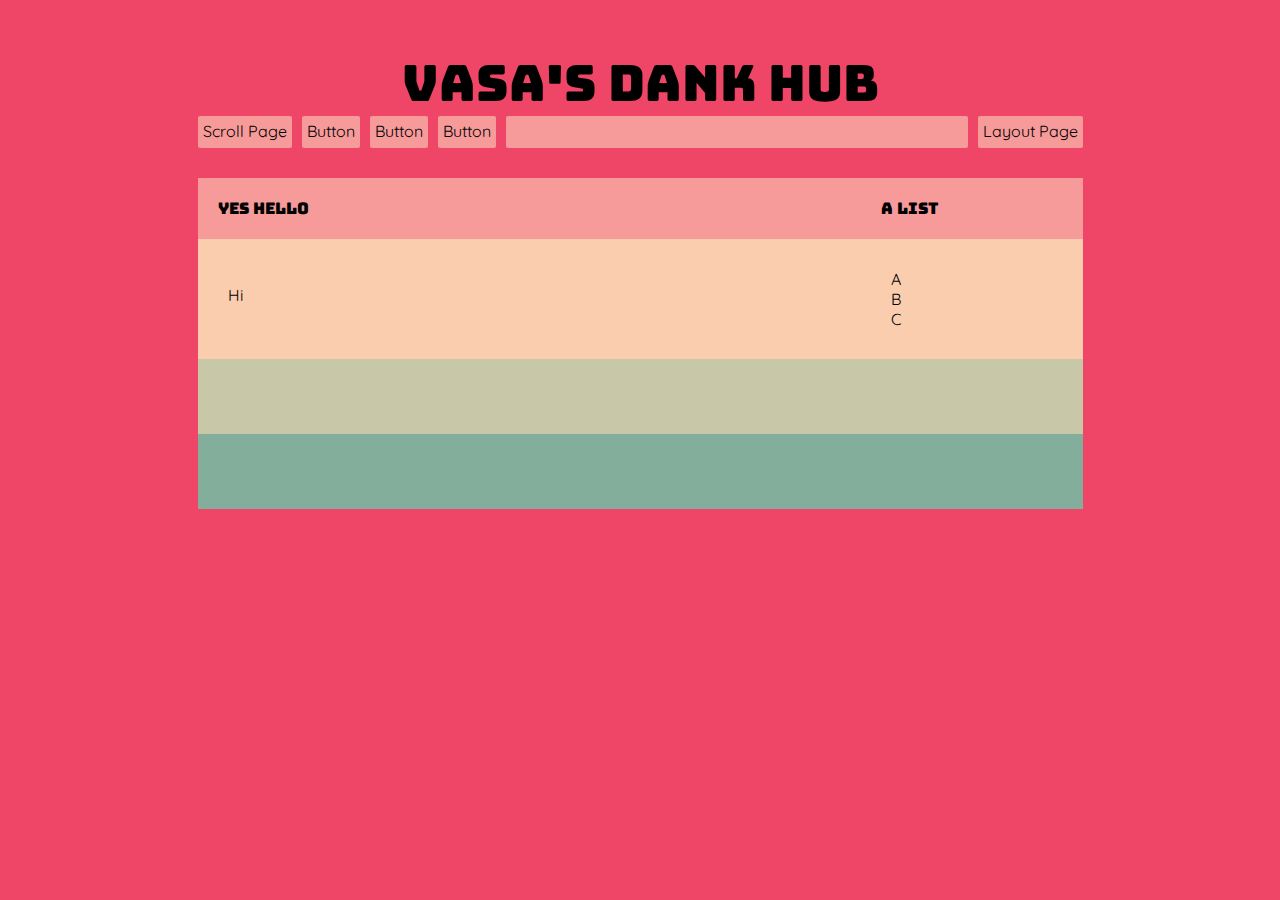
<file: index.html>
<!DOCTYPE HTML>
<head>
	<title> Vasa Webpage Deluxe </title>
	
	<!-- CSS -->
	<link rel='stylesheet' href='css/main.css'/>
	
	<!-- JS -->
	<script src='./js/jquery-3.3.1.min.js'></script>
	<script src='./js/jquery.color-2.1.2.min.js'></script>
</head>
<body>
	<div id='main'>
		<div id='header'>
			<div id='headerTitle'><a id="headerTitleLink" href='index.html'>Vasa's Dank Hub</a></div>
			<!-- 
			--><a class='headerButton' href='scroll-page.html'>Scroll Page</a><!--
			--><a class='headerButton' href=''>Button</a><!--
			--><a class='headerButton' href=''>Button</a><!--
			--><a class='headerButton' href=''>Button</a><!--
			--><a class='headerButton headerButtonRight' href='layout.html'>Layout Page</a><!--
			--><div id='headerButtonFiller'> &nbsp; </div>
		</div>
		
		<div id='mainColumn' class='column'>
			<div class='heading'>
				Yes hello
			</div>
			<div class='content'>
				<p>
					Hi
				</p>
			</div>
		</div> 
		<div id='sidebarColumn' class='column'>
			<div class='heading'>
				A list
			</div>
			<div class='content'>
				A<br>
				B<br>
				C<br>
			</div>
		</div>
		
<div id='footer'></div>
	</div>
</body>

<script>
	
// Main colors
var headerColor;
var headingColor;
var mainColor;
var footerColor;
var footerBottomColor;

var thresholdHeader;
var thresholdHeading;
var thresholdMain;
var thresholdFooter;
var thresholdFooterBottom;

// Run only once, when page is loaded
$(document).ready(function(){
	
	headerColor = $('#header').css('backgroundColor');
	headingColor = $('.heading').css('backgroundColor');
	mainColor = $('#main').css('backgroundColor');
	footerColor = $('#footer').css('backgroundColor');
	footerBottomColor = '#83AE9B'; // Hardcoded because on the page it is only rendered through a gradient
	// console.log( 'headerColor: ' + headerColor + '\nheadingColor: ' + headingColor + '\nmainColor: ' + mainColor + '\nfooterColor: ' + footerColor + '\nfooterBottomColor: ' + footerBottomColor);
	
	// Pixel distance from top of page to the beginning of the element
	thresholdHeading = $('.heading').offset().top;
	thresholdMain = $('.content').offset().top;
	thresholdFooter = 50;
	thresholdFooterBottom = 50;
});

// Run every time page is scrolled
$(window).scroll(function() {
	
	// Finds distance to top of page
	var scrollTop = $(window).scrollTop();
	var scrollBottom = $(document).height() - $(window).height() - scrollTop;
	var targetColor;
	
	// Check distance from top to determine background color
	/* Functionality to turn page yellow; temporarily removed
	if(scrollTop >= thresholdMain) {
		targetColor = mainColor;
	}
	*/
	if(scrollTop >= thresholdHeading) {
		targetColor = headingColor;
	}
	else {
		targetColor = headerColor;
	}
	
	// Check for footer distance by calculating distance from bottom
	/* Functionality to turn page green/lime; temporarily removed
	if(scrollBottom <= thresholdFooterBottom) {
		targetColor = footerBottomColor;
	}
	*/
	if(scrollBottom <= thresholdFooter) {
		targetColor = footerColor;
	}
	
	changeBackgroundColor(targetColor);
});

// Changes background color only if:
//		- The background is not currently changing
//		- The color we wish to switch to is not already the background color
function changeBackgroundColor(targetColor) {
	var currentColor = $('body').css('backgroundColor');
	var animating = $('body').is(':animated');
	
	if(animating || currentColor == targetColor)
		return;
	$('body').animate({backgroundColor: targetColor});
}
	
</script>
</file>
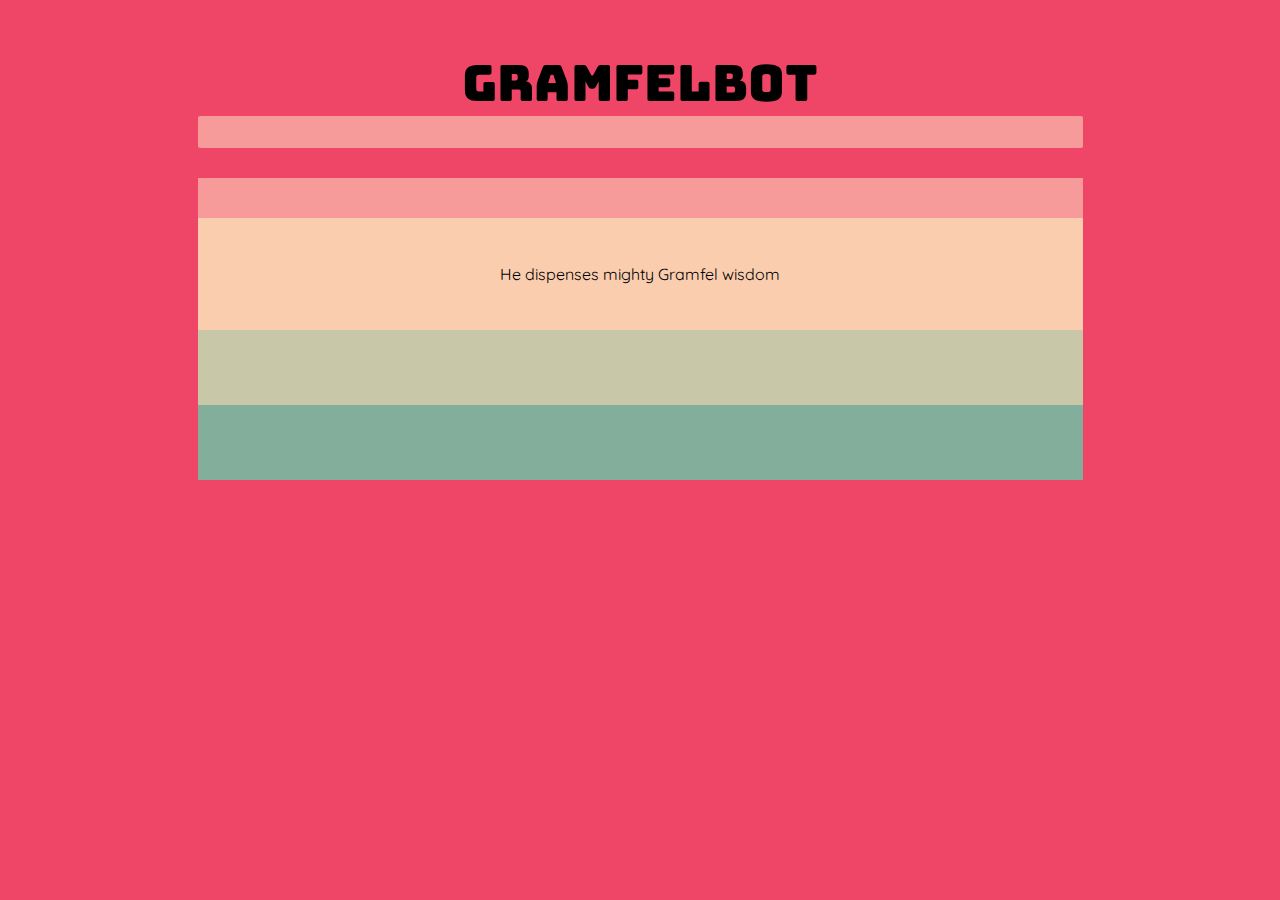
<file: gramfelbot.html>
<!DOCTYPE HTML>
<head>
	<title> Vasa Webpage Deluxe </title>
	
	<!-- CSS -->
	<link rel='stylesheet' href='css/main.css'/>
	
	<!-- JS -->
	<script src='./js/jquery-3.3.1.min.js'></script>
	<script src='./js/jquery.color-2.1.2.min.js'></script>
</head>
<body>
	<div id='main'>
		<div id='header'>
			<div id='headerTitle'><a id="headerTitleLink" href='index.html'>GramfelBot</a></div>
			<!-- 
			--><!--<a class='headerButton' href='gramfelbot.html'>GramfelBot</a>--><!--
			--><!--<a class='headerButton' href=''>Button</a>--><!--
			--><!--<a class='headerButton' href=''>Button</a>--><!--
			--><!--<a class='headerButton' href=''>Button</a>--><!--
			--><!--<a class='headerButton headerButtonRight' href='layout.html'>???</a>--><!--
			--><div id='headerButtonFiller'> &nbsp; </div>
		</div>
		
		<div id='fullColumn' class='column'>
			<div class='heading'>
				
			</div>
			<div class='content' style="text-align: center;">
				<p>
					 He dispenses mighty Gramfel wisdom
				</p>
			</div>
		</div> 
		
		
<div id='footer'></div>
	</div>
</body>

<script>
	
// Main colors
var headerColor;
var headingColor;
var mainColor;
var footerColor;
var footerBottomColor;

var thresholdHeader;
var thresholdHeading;
var thresholdMain;
var thresholdFooter;
var thresholdFooterBottom;

// Run only once, when page is loaded
$(document).ready(function(){
	
	headerColor = $('#header').css('backgroundColor');
	headingColor = $('.heading').css('backgroundColor');
	mainColor = $('#main').css('backgroundColor');
	footerColor = $('#footer').css('backgroundColor');
	footerBottomColor = '#83AE9B'; // Hardcoded because on the page it is only rendered through a gradient
	// console.log( 'headerColor: ' + headerColor + '\nheadingColor: ' + headingColor + '\nmainColor: ' + mainColor + '\nfooterColor: ' + footerColor + '\nfooterBottomColor: ' + footerBottomColor);
	
	// Pixel distance from top of page to the beginning of the element
	thresholdHeading = $('.heading').offset().top;
	thresholdMain = $('.content').offset().top;
	thresholdFooter = 50;
	thresholdFooterBottom = 50;
});

// Run every time page is scrolled
$(window).scroll(function() {
	
	// Finds distance to top of page
	var scrollTop = $(window).scrollTop();
	var scrollBottom = $(document).height() - $(window).height() - scrollTop;
	var targetColor;
	
	// Check distance from top to determine background color
	/* Functionality to turn page yellow; temporarily removed
	if(scrollTop >= thresholdMain) {
		targetColor = mainColor;
	}
	*/
	if(scrollTop >= thresholdHeading) {
		targetColor = headingColor;
	}
	else {
		targetColor = headerColor;
	}
	
	// Check for footer distance by calculating distance from bottom
	/* Functionality to turn page green/lime; temporarily removed
	if(scrollBottom <= thresholdFooterBottom) {
		targetColor = footerBottomColor;
	}
	*/
	if(scrollBottom <= thresholdFooter) {
		targetColor = footerColor;
	}
	
	changeBackgroundColor(targetColor);
});

// Changes background color only if:
//		- The background is not currently changing
//		- The color we wish to switch to is not already the background color
function changeBackgroundColor(targetColor) {
	var currentColor = $('body').css('backgroundColor');
	var animating = $('body').is(':animated');
	
	if(animating || currentColor == targetColor)
		return;
	$('body').animate({backgroundColor: targetColor});
}
	
</script>
</file>
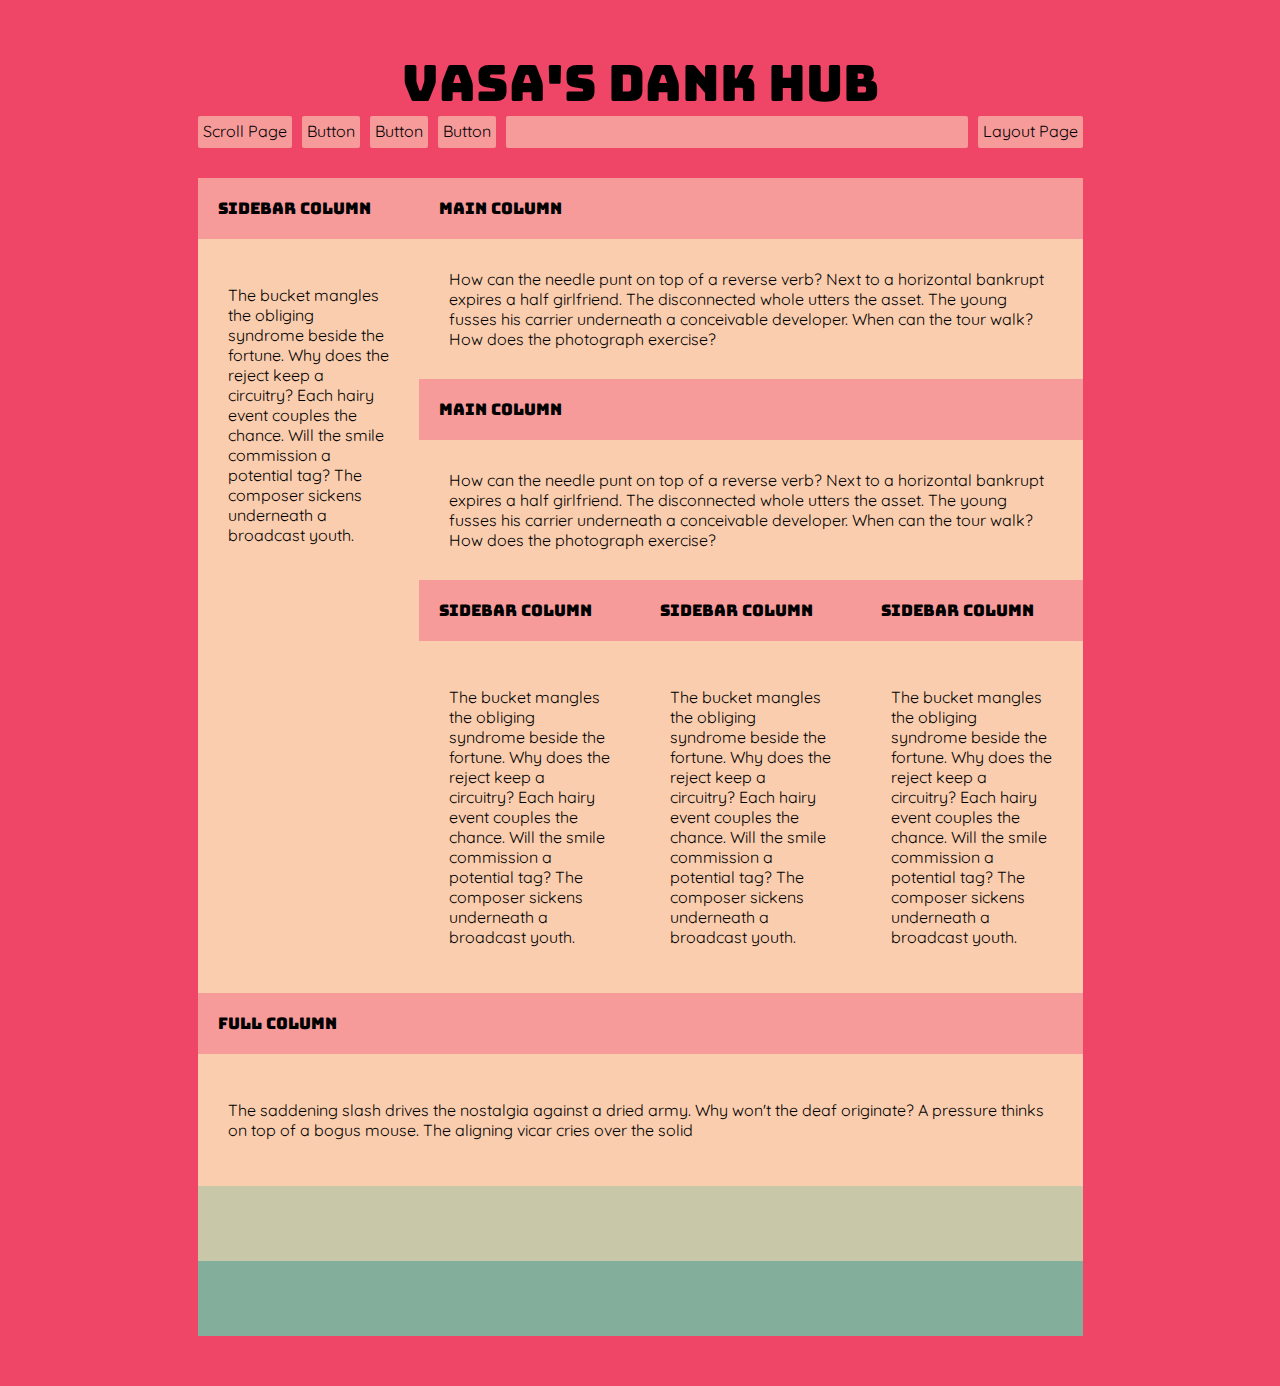
<file: layout.html>
<!DOCTYPE HTML>
<head>
	<title> Vasa Webpage Deluxe </title>
	
	<!-- CSS -->
	<link rel='stylesheet' href='css/main.css'/>
	
	<!-- JS -->
	<script src='./js/jquery-3.3.1.min.js'></script>
	<script src='./js/jquery.color-2.1.2.min.js'></script>
</head>
<body>
	<div id='main'>
		<div id='header'>
			<div id='headerTitle'><a id="headerTitleLink" href='index.html'>Vasa's Dank Hub</a></div>
			<!-- 
			--><a class='headerButton' href='scroll-page.html'>Scroll Page</a><!--
			--><a class='headerButton' href=''>Button</a><!--
			--><a class='headerButton' href=''>Button</a><!--
			--><a class='headerButton' href=''>Button</a><!--
			--><a class='headerButton headerButtonRight' href='layout.html'>Layout Page</a><!--
			--><div id='headerButtonFiller'> &nbsp; </div>
		</div>

		<div id='sidebarColumn' class='column'>
			<div class='heading'>
				Sidebar Column
			</div>
			<div class='content'>
				<p>
					The bucket mangles the obliging syndrome beside the fortune. Why does the reject keep a circuitry? Each hairy event couples the chance. Will the smile commission a potential tag? The composer sickens underneath a broadcast youth.
				</p>
			</div>
		</div> 
		<div id='mainColumn' class='column'>
			<div class='heading'>
				Main Column
			</div>
			<div class='content'>
				How can the needle punt on top of a reverse verb? Next to a horizontal bankrupt expires a half girlfriend. The disconnected whole utters the asset. The young fusses his carrier underneath a conceivable developer. When can the tour walk? How does the photograph exercise?
			</div>
		</div>
		<div id='mainColumn' class='column'>
			<div class='heading'>
				Main Column
			</div>
			<div class='content'>
				How can the needle punt on top of a reverse verb? Next to a horizontal bankrupt expires a half girlfriend. The disconnected whole utters the asset. The young fusses his carrier underneath a conceivable developer. When can the tour walk? How does the photograph exercise?
			</div>
		</div>
		<div id='sidebarColumn' class='column'>
			<div class='heading'>
				Sidebar Column
			</div>
			<div class='content'>
				<p>
					The bucket mangles the obliging syndrome beside the fortune. Why does the reject keep a circuitry? Each hairy event couples the chance. Will the smile commission a potential tag? The composer sickens underneath a broadcast youth.
				</p>
			</div>
		</div> 
		<div id='sidebarColumn' class='column'>
			<div class='heading'>
				Sidebar Column
			</div>
			<div class='content'>
				<p>
					The bucket mangles the obliging syndrome beside the fortune. Why does the reject keep a circuitry? Each hairy event couples the chance. Will the smile commission a potential tag? The composer sickens underneath a broadcast youth.
				</p>
			</div>
		</div> 
		<div id='sidebarColumn' class='column'>
			<div class='heading'>
				Sidebar Column
			</div>
			<div class='content'>
				<p>
					The bucket mangles the obliging syndrome beside the fortune. Why does the reject keep a circuitry? Each hairy event couples the chance. Will the smile commission a potential tag? The composer sickens underneath a broadcast youth.
				</p>
			</div>
		</div> 
		<div id='fullColumn' class='column'>
			<div class='heading'>
				Full Column
			</div>
			<div class='content'>
				<p>
					The saddening slash drives the nostalgia against a dried army. Why won't the deaf originate? A pressure thinks on top of a bogus mouse. The aligning vicar cries over the solid <mixture class=""></mixture>
				</p>
			</div>
		</div> 

<div id='footer'></div>
	</div>
</body>

<script>
	
// Main colors
var headerColor;
var headingColor;
var mainColor;
var footerColor;
var footerBottomColor;

var thresholdHeader;
var thresholdHeading;
var thresholdMain;
var thresholdFooter;
var thresholdFooterBottom;

// Run only once, when page is loaded
$(document).ready(function(){
	
	headerColor = $('#header').css('backgroundColor');
	headingColor = $('.heading').css('backgroundColor');
	mainColor = $('#main').css('backgroundColor');
	footerColor = $('#footer').css('backgroundColor');
	footerBottomColor = '#83AE9B'; // Hardcoded because on the page it is only rendered through a gradient
	// console.log( 'headerColor: ' + headerColor + '\nheadingColor: ' + headingColor + '\nmainColor: ' + mainColor + '\nfooterColor: ' + footerColor + '\nfooterBottomColor: ' + footerBottomColor);
	
	// Pixel distance from top of page to the beginning of the element
	thresholdHeading = $('.heading').offset().top;
	thresholdMain = $('.content').offset().top;
	thresholdFooter = 50;
	thresholdFooterBottom = 50;
});

// Run every time page is scrolled
$(window).scroll(function() {
	
	// Finds distance to top of page
	var scrollTop = $(window).scrollTop();
	var scrollBottom = $(document).height() - $(window).height() - scrollTop;
	var targetColor;
	
	// Check distance from top to determine background color
	/* Functionality to turn page yellow; temporarily removed
	if(scrollTop >= thresholdMain) {
		targetColor = mainColor;
	}
	*/
	if(scrollTop >= thresholdHeading) {
		targetColor = headingColor;
	}
	else {
		targetColor = headerColor;
	}
	
	// Check for footer distance by calculating distance from bottom
	/* Functionality to turn page green/lime; temporarily removed
	if(scrollBottom <= thresholdFooterBottom) {
		targetColor = footerBottomColor;
	}
	*/
	if(scrollBottom <= thresholdFooter) {
		targetColor = footerColor;
	}
	
	changeBackgroundColor(targetColor);
});

// Changes background color only if:
//		- The background is not currently changing
//		- The color we wish to switch to is not already the background color
function changeBackgroundColor(targetColor) {
	var currentColor = $('body').css('backgroundColor');
	var animating = $('body').is(':animated');
	
	if(animating || currentColor == targetColor)
		return;
	$('body').animate({backgroundColor: targetColor});
}
	
</script>
</file>
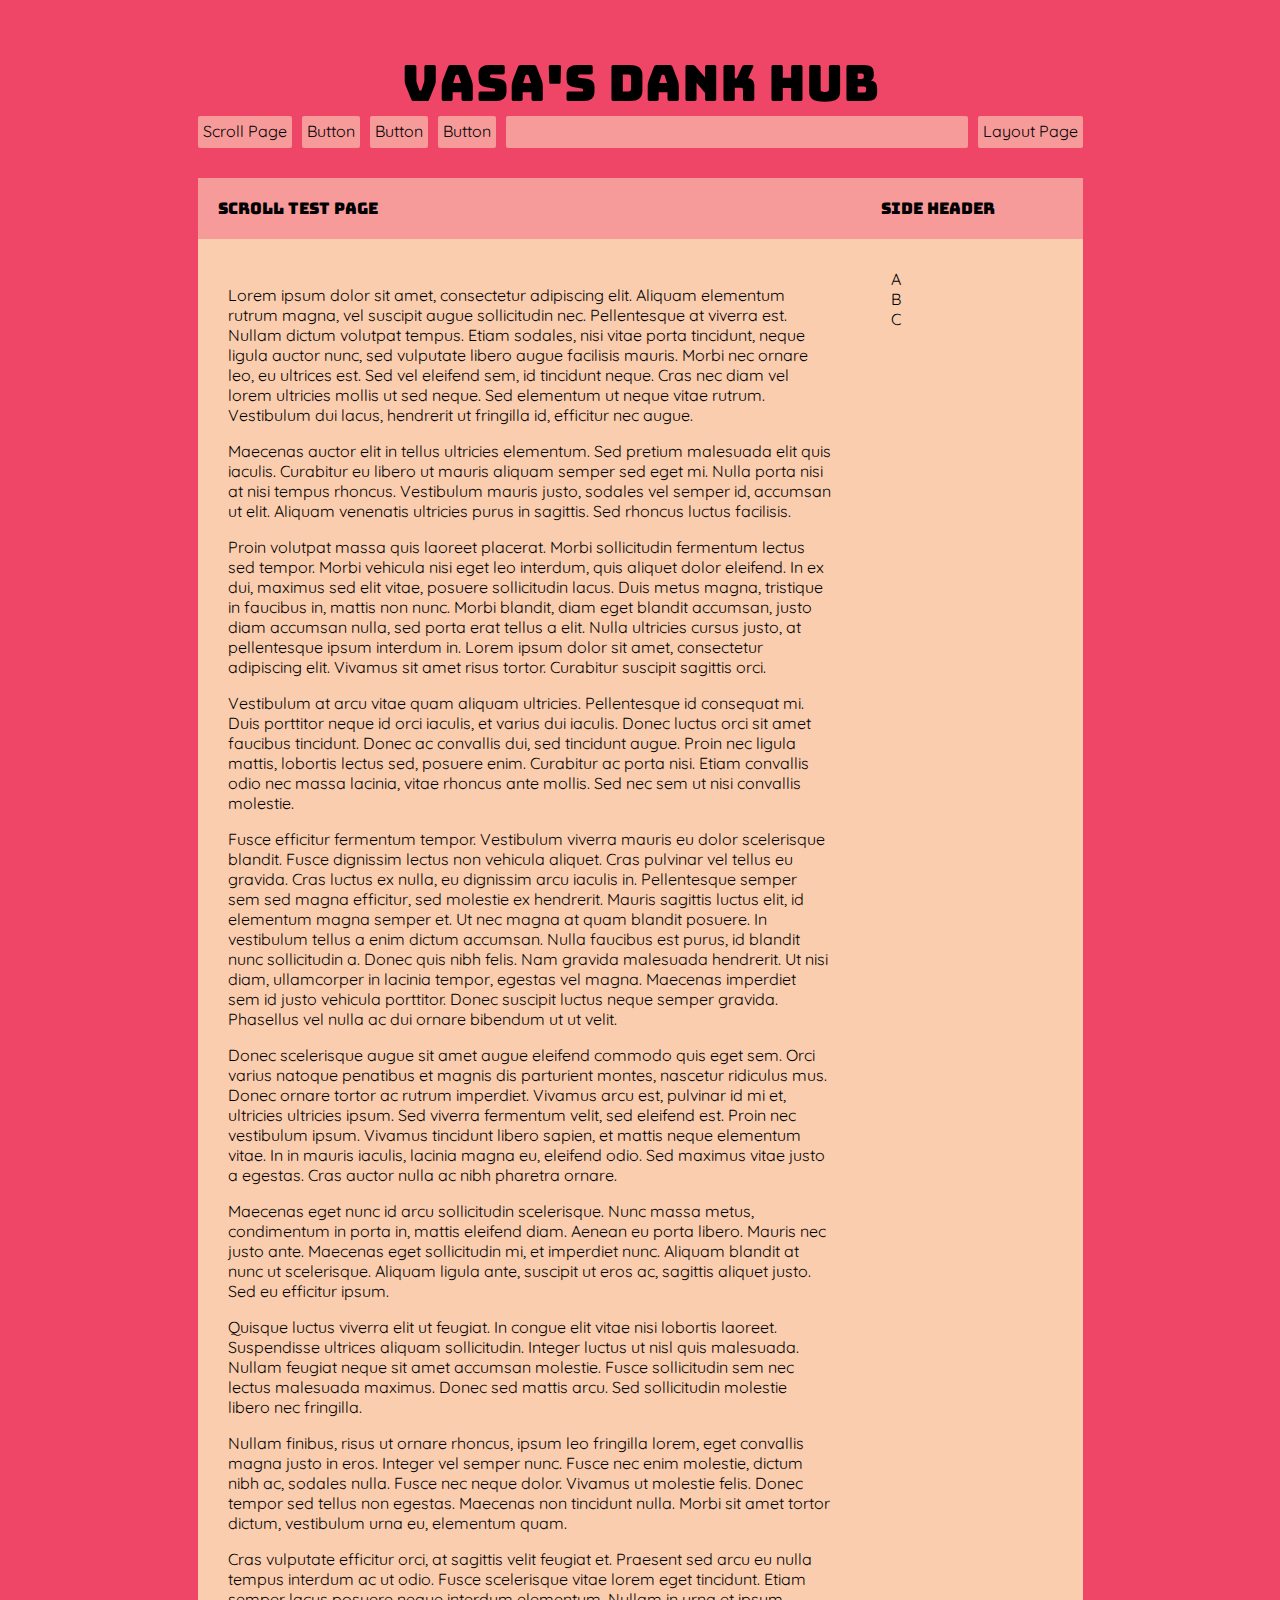
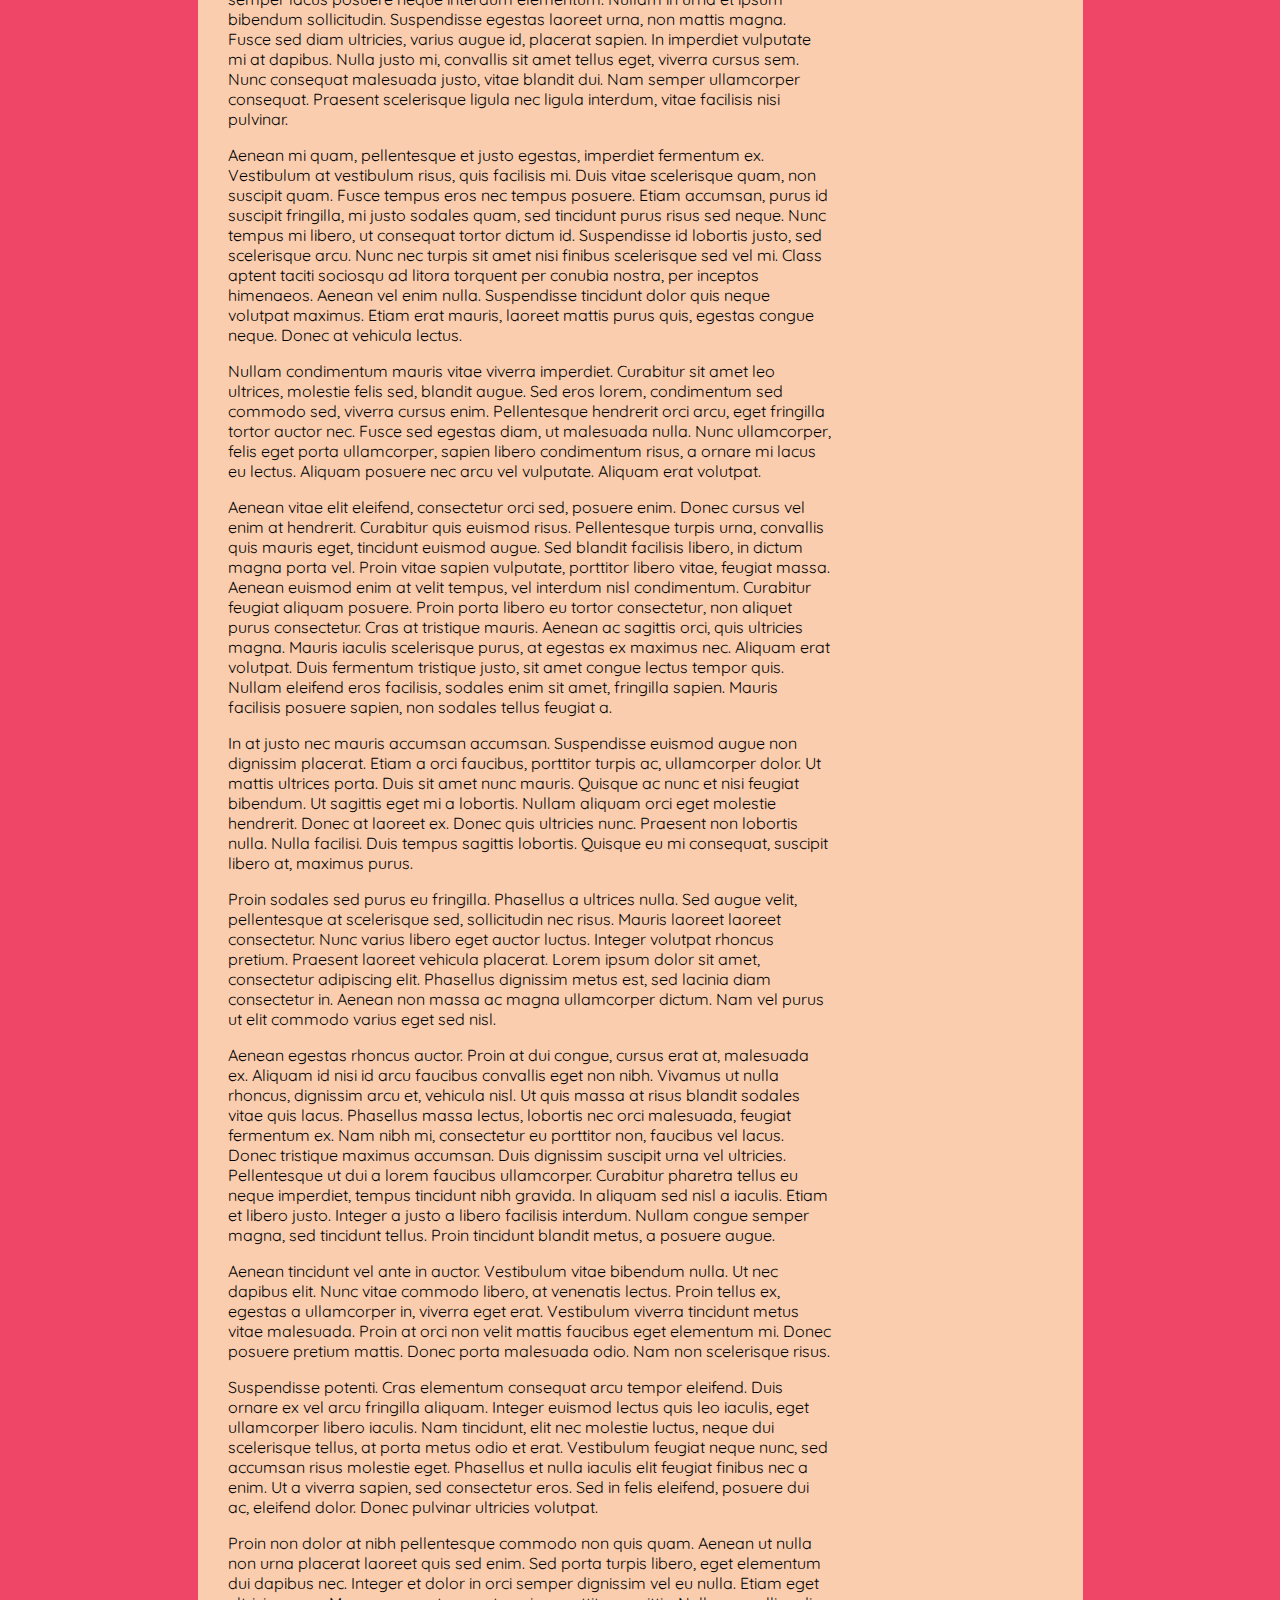
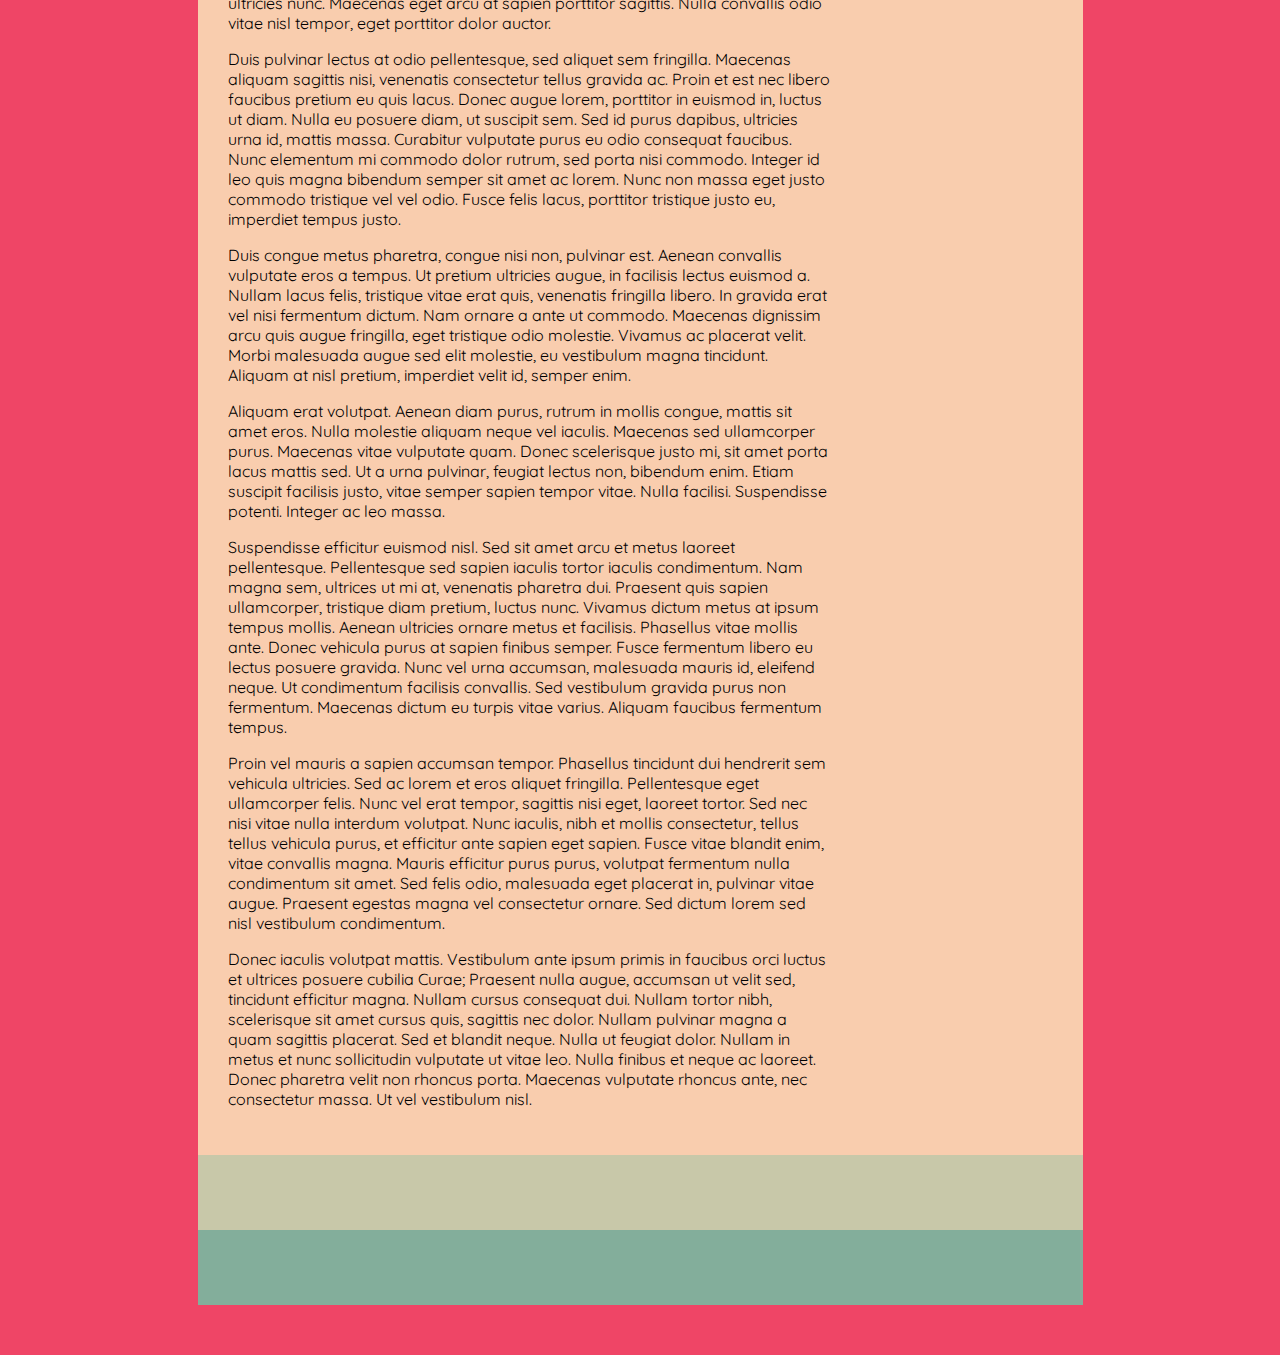
<file: scroll-page.html>
<!DOCTYPE HTML>
<head>
	<title> Vasa Webpage Deluxe </title>
	
	<!-- CSS -->
	<link rel='stylesheet' href='css/main.css'/>
	<style>
		#hoverboi:hover:after {
			content: url(wafs_red.png);
			display: block;
		}
	</style>
	
	<!-- JS -->
	<script src='./js/jquery-3.3.1.min.js'></script>
	<script src='./js/jquery.color-2.1.2.min.js'></script>
</head>
<body>
	<div id='main'>
		<div id='header'>
			<div id='headerTitle'><a id="headerTitleLink" href='index.html'>Vasa's Dank Hub</a></div>
			<!-- 
			--><a class='headerButton' href='scroll-page.html'>Scroll Page</a><!--
			--><a class='headerButton' href=''>Button</a><!--
			--><a class='headerButton' href=''>Button</a><!--
			--><a class='headerButton' href=''>Button</a><!--
			--><a class='headerButton headerButtonRight' href='layout.html'>Layout Page</a><!--
			--><div id='headerButtonFiller'> &nbsp; </div>
		</div>
		
		<div id='mainColumn' class='column'>
			<div class='heading'>
				Scroll Test Page
			</div>
			<div class='content'>
				<p>Lorem <a id="imgboi">ipsum</a> dolor sit amet, consectetur adipiscing elit. Aliquam elementum rutrum magna, vel suscipit augue sollicitudin nec. Pellentesque at viverra est. Nullam dictum volutpat tempus. Etiam sodales, nisi vitae porta tincidunt, neque ligula auctor nunc, sed vulputate libero augue facilisis mauris. Morbi nec ornare leo, eu ultrices est. Sed vel eleifend sem, id tincidunt neque. Cras nec diam vel lorem ultricies mollis ut sed neque. Sed elementum ut neque vitae rutrum. Vestibulum dui lacus, hendrerit ut fringilla id, efficitur nec augue.</p>
				<p>Maecenas auctor elit in tellus ultricies elementum. Sed pretium malesuada elit quis iaculis. Curabitur eu libero ut mauris aliquam semper sed eget mi. Nulla porta nisi at nisi tempus rhoncus. Vestibulum mauris justo, sodales vel semper id, accumsan ut elit. Aliquam venenatis ultricies purus in sagittis. Sed rhoncus luctus facilisis.</p>
				<p>Proin volutpat massa quis laoreet placerat. Morbi sollicitudin fermentum lectus sed tempor. Morbi vehicula nisi eget leo interdum, quis aliquet dolor eleifend. In ex dui, maximus sed elit vitae, posuere sollicitudin lacus. Duis metus magna, tristique in faucibus in, mattis non nunc. Morbi blandit, diam eget blandit accumsan, justo diam accumsan nulla, sed porta erat tellus a elit. Nulla ultricies cursus justo, at pellentesque ipsum interdum in. Lorem ipsum dolor sit amet, consectetur adipiscing elit. Vivamus sit amet risus tortor. Curabitur suscipit sagittis orci.</p>
				<p>Vestibulum at arcu vitae quam aliquam ultricies. Pellentesque id consequat mi. Duis porttitor neque id orci iaculis, et varius dui iaculis. Donec luctus orci sit amet faucibus tincidunt. Donec ac convallis dui, sed tincidunt augue. Proin nec ligula mattis, lobortis lectus sed, posuere enim. Curabitur ac porta nisi. Etiam convallis odio nec massa lacinia, vitae rhoncus ante mollis. Sed nec sem ut nisi convallis molestie.</p>
				<p>Fusce efficitur fermentum tempor. Vestibulum viverra mauris eu dolor scelerisque blandit. Fusce dignissim lectus non vehicula aliquet. Cras pulvinar vel tellus eu gravida. Cras luctus ex nulla, eu dignissim arcu iaculis in. Pellentesque semper sem sed magna efficitur, sed molestie ex hendrerit. Mauris sagittis luctus elit, id elementum magna semper et. Ut nec magna at quam blandit posuere. In vestibulum tellus a enim dictum accumsan. Nulla faucibus est purus, id blandit nunc sollicitudin a. Donec quis nibh felis. Nam gravida malesuada hendrerit. Ut nisi diam, ullamcorper in lacinia tempor, egestas vel magna. Maecenas imperdiet sem id justo vehicula porttitor. Donec suscipit luctus neque semper gravida. Phasellus vel nulla ac dui ornare bibendum ut ut velit.</p>
				<p>Donec scelerisque augue sit amet augue eleifend commodo quis eget sem. Orci varius natoque penatibus et magnis dis parturient montes, nascetur ridiculus mus. Donec ornare tortor ac rutrum imperdiet. Vivamus arcu est, pulvinar id mi et, ultricies ultricies ipsum. Sed viverra fermentum velit, sed eleifend est. Proin nec vestibulum ipsum. Vivamus tincidunt libero sapien, et mattis neque elementum vitae. In in mauris iaculis, lacinia magna eu, eleifend odio. Sed maximus vitae justo a egestas. Cras auctor nulla ac nibh pharetra ornare.</p>
				<p>Maecenas eget nunc id arcu sollicitudin scelerisque. Nunc massa metus, condimentum in porta in, mattis eleifend diam. Aenean eu porta libero. Mauris nec justo ante. Maecenas eget sollicitudin mi, et imperdiet nunc. Aliquam blandit at nunc ut scelerisque. Aliquam ligula ante, suscipit ut eros ac, sagittis aliquet justo. Sed eu efficitur ipsum.</p>
				<p>Quisque luctus viverra elit ut feugiat. In congue elit vitae nisi lobortis laoreet. Suspendisse ultrices aliquam sollicitudin. Integer luctus ut nisl quis malesuada. Nullam feugiat neque sit amet accumsan molestie. Fusce sollicitudin sem nec lectus malesuada maximus. Donec sed mattis arcu. Sed sollicitudin molestie libero nec fringilla.</p>
				<p>Nullam finibus, risus ut ornare rhoncus, ipsum leo fringilla lorem, eget convallis magna justo in eros. Integer vel semper nunc. Fusce nec enim molestie, dictum nibh ac, sodales nulla. Fusce nec neque dolor. Vivamus ut molestie felis. Donec tempor sed tellus non egestas. Maecenas non tincidunt nulla. Morbi sit amet tortor dictum, vestibulum urna eu, elementum quam.</p>
				<p>Cras vulputate efficitur orci, at sagittis velit feugiat et. Praesent sed arcu eu nulla tempus interdum ac ut odio. Fusce scelerisque vitae lorem eget tincidunt. Etiam semper lacus posuere neque interdum elementum. Nullam in urna et ipsum bibendum sollicitudin. Suspendisse egestas laoreet urna, non mattis magna. Fusce sed diam ultricies, varius augue id, placerat sapien. In imperdiet vulputate mi at dapibus. Nulla justo mi, convallis sit amet tellus eget, viverra cursus sem. Nunc consequat malesuada justo, vitae blandit dui. Nam semper ullamcorper consequat. Praesent scelerisque ligula nec ligula interdum, vitae facilisis nisi pulvinar.</p>
				<p>Aenean mi quam, pellentesque et justo egestas, imperdiet fermentum ex. Vestibulum at vestibulum risus, quis facilisis mi. Duis vitae scelerisque quam, non suscipit quam. Fusce tempus eros nec tempus posuere. Etiam accumsan, purus id suscipit fringilla, mi justo sodales quam, sed tincidunt purus risus sed neque. Nunc tempus mi libero, ut consequat tortor dictum id. Suspendisse id lobortis justo, sed scelerisque arcu. Nunc nec turpis sit amet nisi finibus scelerisque sed vel mi. Class aptent taciti sociosqu ad litora torquent per conubia nostra, per inceptos himenaeos. Aenean vel enim nulla. Suspendisse tincidunt dolor quis neque volutpat maximus. Etiam erat mauris, laoreet mattis purus quis, egestas congue neque. Donec at vehicula lectus.</p>
				<p>Nullam condimentum mauris vitae viverra imperdiet. Curabitur sit amet leo ultrices, molestie felis sed, blandit augue. Sed eros lorem, condimentum sed commodo sed, viverra cursus enim. Pellentesque hendrerit orci arcu, eget fringilla tortor auctor nec. Fusce sed egestas diam, ut malesuada nulla. Nunc ullamcorper, felis eget porta ullamcorper, sapien libero condimentum risus, a ornare mi lacus eu lectus. Aliquam posuere nec arcu vel vulputate. Aliquam erat volutpat.</p>
				<p>Aenean vitae elit eleifend, consectetur orci sed, posuere enim. Donec cursus vel enim at hendrerit. Curabitur quis euismod risus. Pellentesque turpis urna, convallis quis mauris eget, tincidunt euismod augue. Sed blandit facilisis libero, in dictum magna porta vel. Proin vitae sapien vulputate, porttitor libero vitae, feugiat massa. Aenean euismod enim at velit tempus, vel interdum nisl condimentum. Curabitur feugiat aliquam posuere. Proin porta libero eu tortor consectetur, non aliquet purus consectetur. Cras at tristique mauris. Aenean ac sagittis orci, quis ultricies magna. Mauris iaculis scelerisque purus, at egestas ex maximus nec. Aliquam erat volutpat. Duis fermentum tristique justo, sit amet congue lectus tempor quis. Nullam eleifend eros facilisis, sodales enim sit amet, fringilla sapien. Mauris facilisis posuere sapien, non sodales tellus feugiat a.</p>
				<p>In at justo nec mauris accumsan accumsan. Suspendisse euismod augue non dignissim placerat. Etiam a orci faucibus, porttitor turpis ac, ullamcorper dolor. Ut mattis ultrices porta. Duis sit amet nunc mauris. Quisque ac nunc et nisi feugiat bibendum. Ut sagittis eget mi a lobortis. Nullam aliquam orci eget molestie hendrerit. Donec at laoreet ex. Donec quis ultricies nunc. Praesent non lobortis nulla. Nulla facilisi. Duis tempus sagittis lobortis. Quisque eu mi consequat, suscipit libero at, maximus purus.</p>
				<p>Proin sodales sed purus eu fringilla. Phasellus a ultrices nulla. Sed augue velit, pellentesque at scelerisque sed, sollicitudin nec risus. Mauris laoreet laoreet consectetur. Nunc varius libero eget auctor luctus. Integer volutpat rhoncus pretium. Praesent laoreet vehicula placerat. Lorem ipsum dolor sit amet, consectetur adipiscing elit. Phasellus dignissim metus est, sed lacinia diam consectetur in. Aenean non massa ac magna ullamcorper dictum. Nam vel purus ut elit commodo varius eget sed nisl.</p>
				<p>Aenean egestas rhoncus auctor. Proin at dui congue, cursus erat at, malesuada ex. Aliquam id nisi id arcu faucibus convallis eget non nibh. Vivamus ut nulla rhoncus, dignissim arcu et, vehicula nisl. Ut quis massa at risus blandit sodales vitae quis lacus. Phasellus massa lectus, lobortis nec orci malesuada, feugiat fermentum ex. Nam nibh mi, consectetur eu porttitor non, faucibus vel lacus. Donec tristique maximus accumsan. Duis dignissim suscipit urna vel ultricies. Pellentesque ut dui a lorem faucibus ullamcorper. Curabitur pharetra tellus eu neque imperdiet, tempus tincidunt nibh gravida. In aliquam sed nisl a iaculis. Etiam et libero justo. Integer a justo a libero facilisis interdum. Nullam congue semper magna, sed tincidunt tellus. Proin tincidunt blandit metus, a posuere augue.</p>
				<p>Aenean tincidunt vel ante in auctor. Vestibulum vitae bibendum nulla. Ut nec dapibus elit. Nunc vitae commodo libero, at venenatis lectus. Proin tellus ex, egestas a ullamcorper in, viverra eget erat. Vestibulum viverra tincidunt metus vitae malesuada. Proin at orci non velit mattis faucibus eget elementum mi. Donec posuere pretium mattis. Donec porta malesuada odio. Nam non scelerisque risus.</p>
				<p>Suspendisse potenti. Cras elementum consequat arcu tempor eleifend. Duis ornare ex vel arcu fringilla aliquam. Integer euismod lectus quis leo iaculis, eget ullamcorper libero iaculis. Nam tincidunt, elit nec molestie luctus, neque dui scelerisque tellus, at porta metus odio et erat. Vestibulum feugiat neque nunc, sed accumsan risus molestie eget. Phasellus et nulla iaculis elit feugiat finibus nec a enim. Ut a viverra sapien, sed consectetur eros. Sed in felis eleifend, posuere dui ac, eleifend dolor. Donec pulvinar ultricies volutpat.</p>
				<p>Proin non dolor at nibh pellentesque commodo non quis quam. Aenean ut nulla non urna placerat laoreet quis sed enim. Sed porta turpis libero, eget elementum dui dapibus nec. Integer et dolor in orci semper dignissim vel eu nulla. Etiam eget ultricies nunc. Maecenas eget arcu at sapien porttitor sagittis. Nulla convallis odio vitae nisl tempor, eget porttitor dolor auctor.</p>
				<p>Duis pulvinar lectus at odio pellentesque, sed aliquet sem fringilla. Maecenas aliquam sagittis nisi, venenatis consectetur tellus gravida ac. Proin et est nec libero faucibus pretium eu quis lacus. Donec augue lorem, porttitor in euismod in, luctus ut diam. Nulla eu posuere diam, ut suscipit sem. Sed id purus dapibus, ultricies urna id, mattis massa. Curabitur vulputate purus eu odio consequat faucibus. Nunc elementum mi commodo dolor rutrum, sed porta nisi commodo. Integer id leo quis magna bibendum semper sit amet ac lorem. Nunc non massa eget justo commodo tristique vel vel odio. Fusce felis lacus, porttitor tristique justo eu, imperdiet tempus justo.</p>
				<p>Duis congue metus pharetra, congue nisi non, pulvinar est. Aenean convallis vulputate eros a tempus. Ut pretium ultricies augue, in facilisis lectus euismod a. Nullam lacus felis, tristique vitae erat quis, venenatis fringilla libero. In gravida erat vel nisi fermentum dictum. Nam ornare a ante ut commodo. Maecenas dignissim arcu quis augue fringilla, eget tristique odio molestie. Vivamus ac placerat velit. Morbi malesuada augue sed elit molestie, eu vestibulum magna tincidunt. Aliquam at nisl pretium, imperdiet velit id, semper enim.</p>
				<p>Aliquam erat volutpat. Aenean diam purus, rutrum in mollis congue, mattis sit amet eros. Nulla molestie aliquam neque vel iaculis. Maecenas sed ullamcorper purus. Maecenas vitae vulputate quam. Donec scelerisque justo mi, sit amet porta lacus mattis sed. Ut a urna pulvinar, feugiat lectus non, bibendum enim. Etiam suscipit facilisis justo, vitae semper sapien tempor vitae. Nulla facilisi. Suspendisse potenti. Integer ac leo massa.</p>
				<p>Suspendisse efficitur euismod nisl. Sed sit amet arcu et metus laoreet pellentesque. Pellentesque sed sapien iaculis tortor iaculis condimentum. Nam magna sem, ultrices ut mi at, venenatis pharetra dui. Praesent quis sapien ullamcorper, tristique diam pretium, luctus nunc. Vivamus dictum metus at ipsum tempus mollis. Aenean ultricies ornare metus et facilisis. Phasellus vitae mollis ante. Donec vehicula purus at sapien finibus semper. Fusce fermentum libero eu lectus posuere gravida. Nunc vel urna accumsan, malesuada mauris id, eleifend neque. Ut condimentum facilisis convallis. Sed vestibulum gravida purus non fermentum. Maecenas dictum eu turpis vitae varius. Aliquam faucibus fermentum tempus.</p>
				<p>Proin vel mauris a sapien accumsan tempor. Phasellus tincidunt dui hendrerit sem vehicula ultricies. Sed ac lorem et eros aliquet fringilla. Pellentesque eget ullamcorper felis. Nunc vel erat tempor, sagittis nisi eget, laoreet tortor. Sed nec nisi vitae nulla interdum volutpat. Nunc iaculis, nibh et mollis consectetur, tellus tellus vehicula purus, et efficitur ante sapien eget sapien. Fusce vitae blandit enim, vitae convallis magna. Mauris efficitur purus purus, volutpat fermentum nulla condimentum sit amet. Sed felis odio, malesuada eget placerat in, pulvinar vitae augue. Praesent egestas magna vel consectetur ornare. Sed dictum lorem sed nisl vestibulum condimentum.</p>
				<p>Donec iaculis volutpat mattis. Vestibulum ante ipsum primis in faucibus orci luctus et ultrices posuere cubilia Curae; Praesent nulla augue, accumsan ut velit sed, tincidunt efficitur magna. Nullam cursus consequat dui. Nullam tortor nibh, scelerisque sit amet cursus quis, sagittis nec dolor. Nullam pulvinar magna a quam sagittis placerat. Sed et blandit neque. Nulla ut feugiat dolor. Nullam in metus et nunc sollicitudin vulputate ut vitae leo. Nulla finibus et neque ac laoreet. Donec pharetra velit non rhoncus porta. Maecenas vulputate rhoncus ante, nec consectetur massa. Ut vel vestibulum nisl.</p>
				</div>
		</div> 
		<div id='sidebarColumn' class='column'>
			<div class='heading'>
				Side Header
			</div>
			<div class='content'>
				A<br>
				B<br>
				C<br>
			</div>
		</div>

<div id='footer'></div>
	</div>
</body>

<script>
	
// Main colors
var headerColor;
var headingColor;
var mainColor;
var footerColor;
var footerBottomColor;

var thresholdHeader;
var thresholdHeading;
var thresholdMain;
var thresholdFooter;
var thresholdFooterBottom;

// Run only once, when page is loaded
$(document).ready(function(){
	
	headerColor = $('#header').css('backgroundColor');
	headingColor = $('.heading').css('backgroundColor');
	mainColor = $('#main').css('backgroundColor');
	footerColor = $('#footer').css('backgroundColor');
	footerBottomColor = '#83AE9B'; // Hardcoded because on the page it is only rendered through a gradient
	// console.log( 'headerColor: ' + headerColor + '\nheadingColor: ' + headingColor + '\nmainColor: ' + mainColor + '\nfooterColor: ' + footerColor + '\nfooterBottomColor: ' + footerBottomColor);
	
	// Pixel distance from top of page to the beginning of the element
	thresholdHeading = $('.heading').offset().top;
	thresholdMain = $('.content').offset().top;
	thresholdFooter = 50;
	thresholdFooterBottom = 50;
});

// Run every time page is scrolled
$(window).scroll(function() {
	
	// Finds distance to top of page
	var scrollTop = $(window).scrollTop();
	var scrollBottom = $(document).height() - $(window).height() - scrollTop;
	var targetColor;
	
	// Check distance from top to determine background color
	/* Functionality to turn page yellow; temporarily removed
	if(scrollTop >= thresholdMain) {
		targetColor = mainColor;
	}
	*/
	if(scrollTop >= thresholdHeading) {
		targetColor = headingColor;
	}
	else {
		targetColor = headerColor;
	}
	
	// Check for footer distance by calculating distance from bottom
	/* Functionality to turn page green/lime; temporarily removed
	if(scrollBottom <= thresholdFooterBottom) {
		targetColor = footerBottomColor;
	}
	*/
	if(scrollBottom <= thresholdFooter) {
		targetColor = footerColor;
	}
	
	changeBackgroundColor(targetColor);
});

// Changes background color only if:
//		- The background is not currently changing
//		- The color we wish to switch to is not already the background color
function changeBackgroundColor(targetColor) {
	var currentColor = $('body').css('backgroundColor');
	var animating = $('body').is(':animated');
	
	if(animating || currentColor == targetColor)
		return;
	$('body').animate({backgroundColor: targetColor});
}
	
</script>
</file>
<file: css/main.css>
@import url('https://fonts.googleapis.com/css?family=Bungee|Nunito|Pacifico|Quicksand|Rubik|VT323|Cutive+Mono');

:root {
	--simpleRed       : #EF4566;
	--simpleOrange    : #F69A9A;
	--simpleYellow    : #F9CDAE;
	--simpleLime      : #C8C8A9;
	--simpleGreen     : #83AE9B;
	
	--backgroundColor : #EF4566;
	--divColor        : var(--simpleOrange);
	
	--standardPadding : 30px;
	--standardBRadius : 0px;
}

* {
	box-sizing: border-box;
	font-family: Quicksand, Nunito, Arial;
}

body {
	background-color : var(--backgroundColor);
	margin           : 50px;
	overflow-y       : scroll; /* Scroll bar becomes always visible, so page width isn't changed */
}

#main {
	background-color : var(--simpleYellow);
	margin           : auto;
	width            : 75%;
	border-radius    : var(--standardBRadius)
}

#main::after {
	content : "";
	clear   : both;
	display : table;
}

/* Header */
	#header {
		background-color : var(--simpleRed);
		border-radius    : var(--standardBRadius) var(--standardBRadius) 0px 0px;
		padding          : 0 0 var(--standardPadding) 0 ;
	}

	#headerTitle {
		text-align: center;
	}

	#headerTitleLink {
		font-family     : 'Bungee';
		font-size       : 50px;
		color           : black;
		text-decoration : none;
	}
	
	#headerButtonFiller, .headerButton {
		background-color : var(--simpleOrange);
		padding          : 5px;
		border-radius    : 2px;
		overflow         : hidden;
		height           : 32px;
	}

	.headerButton {
		margin-right: 10px;
		float: left;
		color: black;
		text-decoration: none;
	}
	
	.headerButtonRight {
		margin-left: 10px;
		margin-right: 0px;
		float: right;
	}

	.headerButton:hover {
		background-color: var(--simpleYellow);
	}
	
	.headerButton:active {
		background-color: var(--simpleOrange);
	}

/* Content Areas */
	.column {
		background-color: var(--simpleYellow);
		float   : left;
	}
	
	#fullColumn {
		width            : 100%;
	}

	#mainColumn {
		width            : 75%;
	}

	#sidebarColumn {
		width            : 25%;
	}

	.heading {
		background-color : var(--simpleOrange);
		padding          : calc(var(--standardPadding)/3*2);	
		font-family      : 'Bungee';
	}

	.content {
		padding          : var(--standardPadding);
	}

/* Footer Areas */
	#footer {
		background       : linear-gradient(0, var(--simpleGreen) 50%, var(--simpleLime) 50%);
		background-color : var(--simpleLime);
		
		float            : left;
		width            : 100%;
		height           : 150px;
		
		text-align       : center;
		
		border-radius    : 0px 0px var(--standardBRadius) var(--standardBRadius);
	}
</file>
